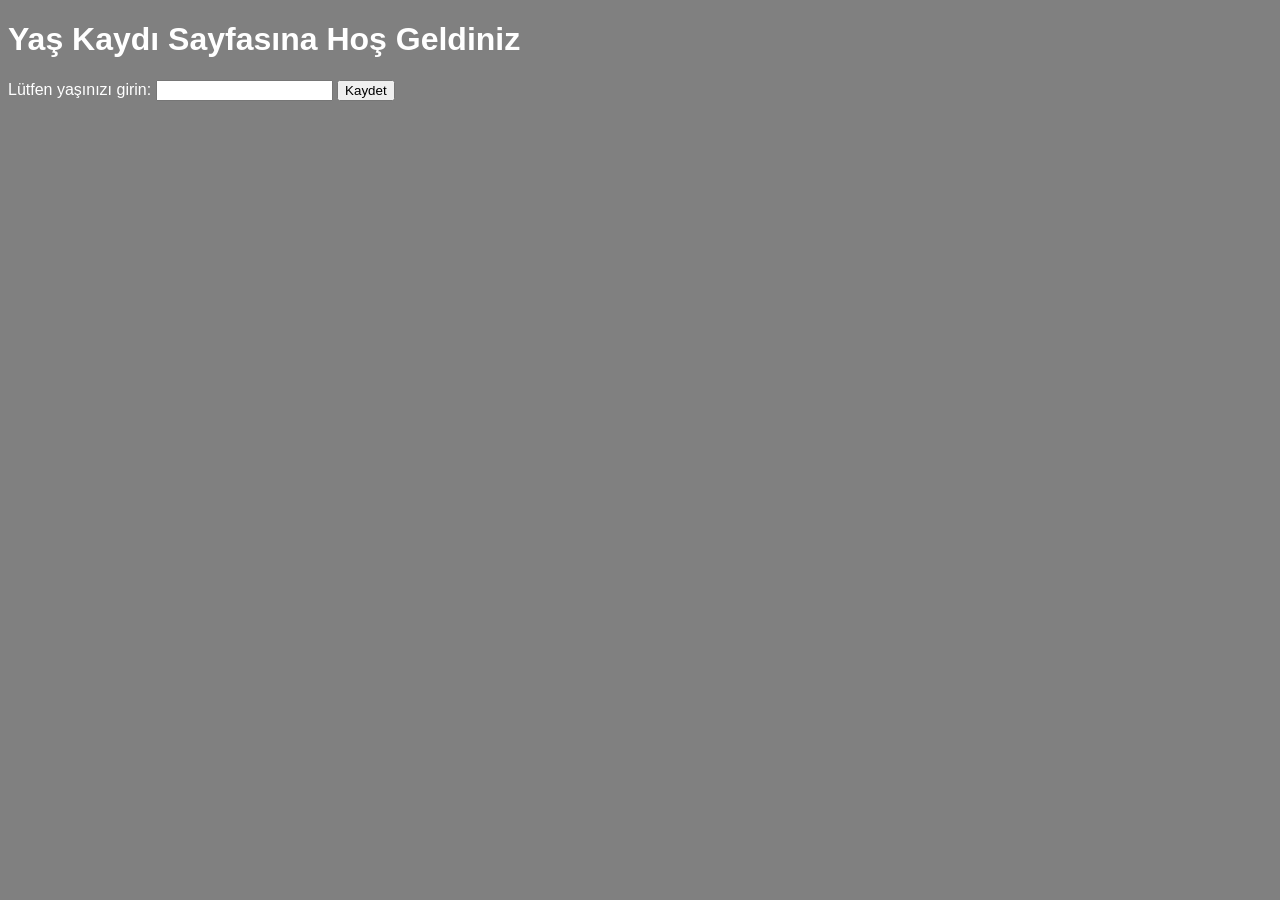
<file: index.html>
<!DOCTYPE html>
<html lang="tr">
<head>
<meta charset="UTF-8">
<meta name="viewport" content="width=device-width, initial-scale=1.0">
<title>Yaş Kaydı</title>
<link rel="stylesheet" href="bomboclat/style.css">
</head>
<body>
<h1>Yaş Kaydı Sayfasına Hoş Geldiniz</h1>
<form id="ageForm">
  <label for="ageInput">Lütfen yaşınızı girin:</label>
  <input type="number" id="ageInput" name="ageInput" required>
  <button type="submit">Kaydet</button>
</form>
<div id="message"></div>

<script src="script.js"></script>
</body>
</html>
</file>
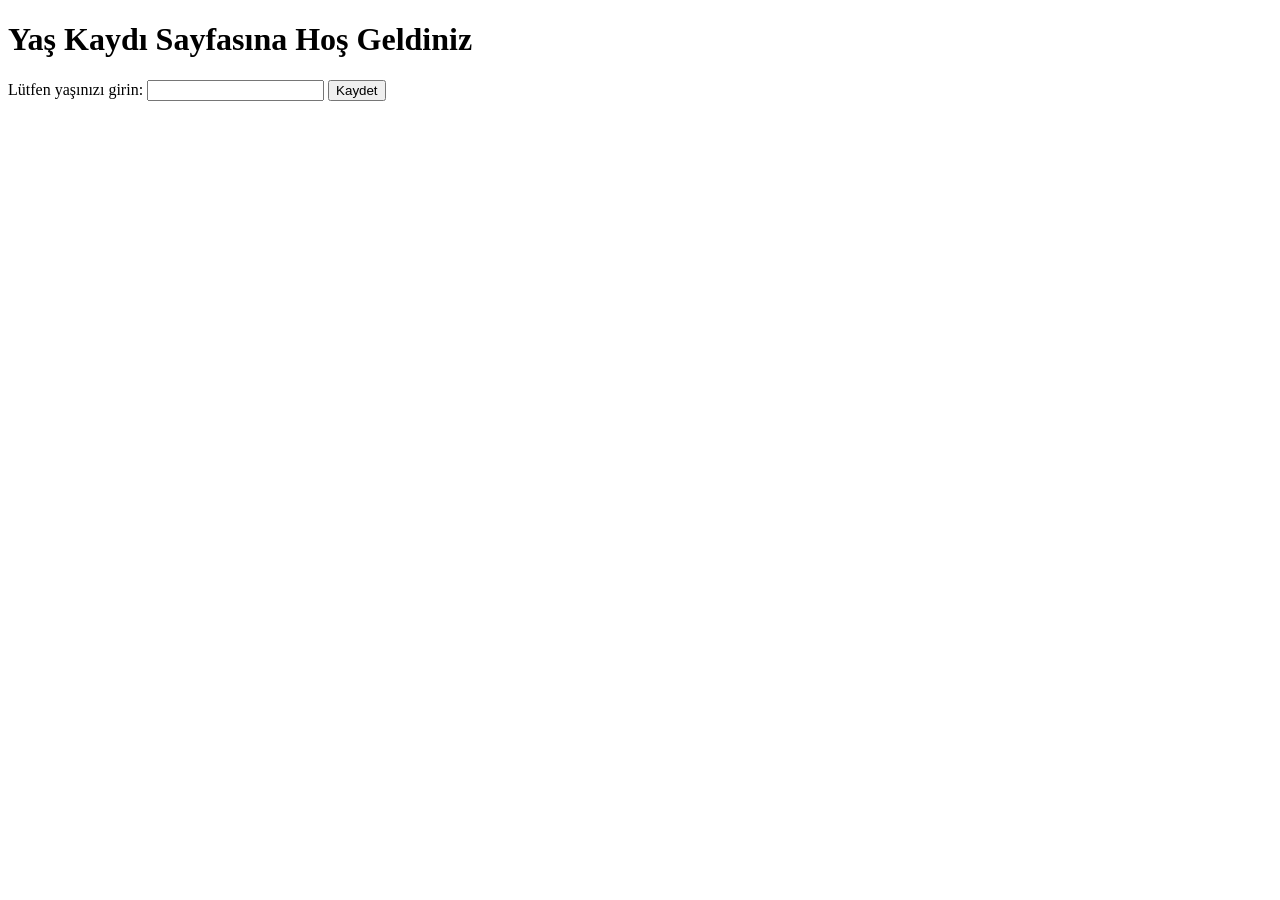
<file: main.html>
<!DOCTYPE html>
<html lang="tr">
<head>
<meta charset="UTF-8">
<meta name="viewport" content="width=device-width, initial-scale=1.0">
<title>Yaş Kaydı</title>
</head>
<body>
<h1>Yaş Kaydı Sayfasına Hoş Geldiniz</h1>
<form id="ageForm">
  <label for="ageInput">Lütfen yaşınızı girin:</label>
  <input type="number" id="ageInput" name="ageInput" required>
  <button type="submit">Kaydet</button>
</form>
<div id="message"></div>

<script src="script.js"></script>
</body>
</html>
</file>
<file: bomboclat/style.css>
body {
  background-color: grey;
  font-family: Arial, sans-serif;
}

h1 {
  color: white;
}

form {
  color: white;
}
</file>
